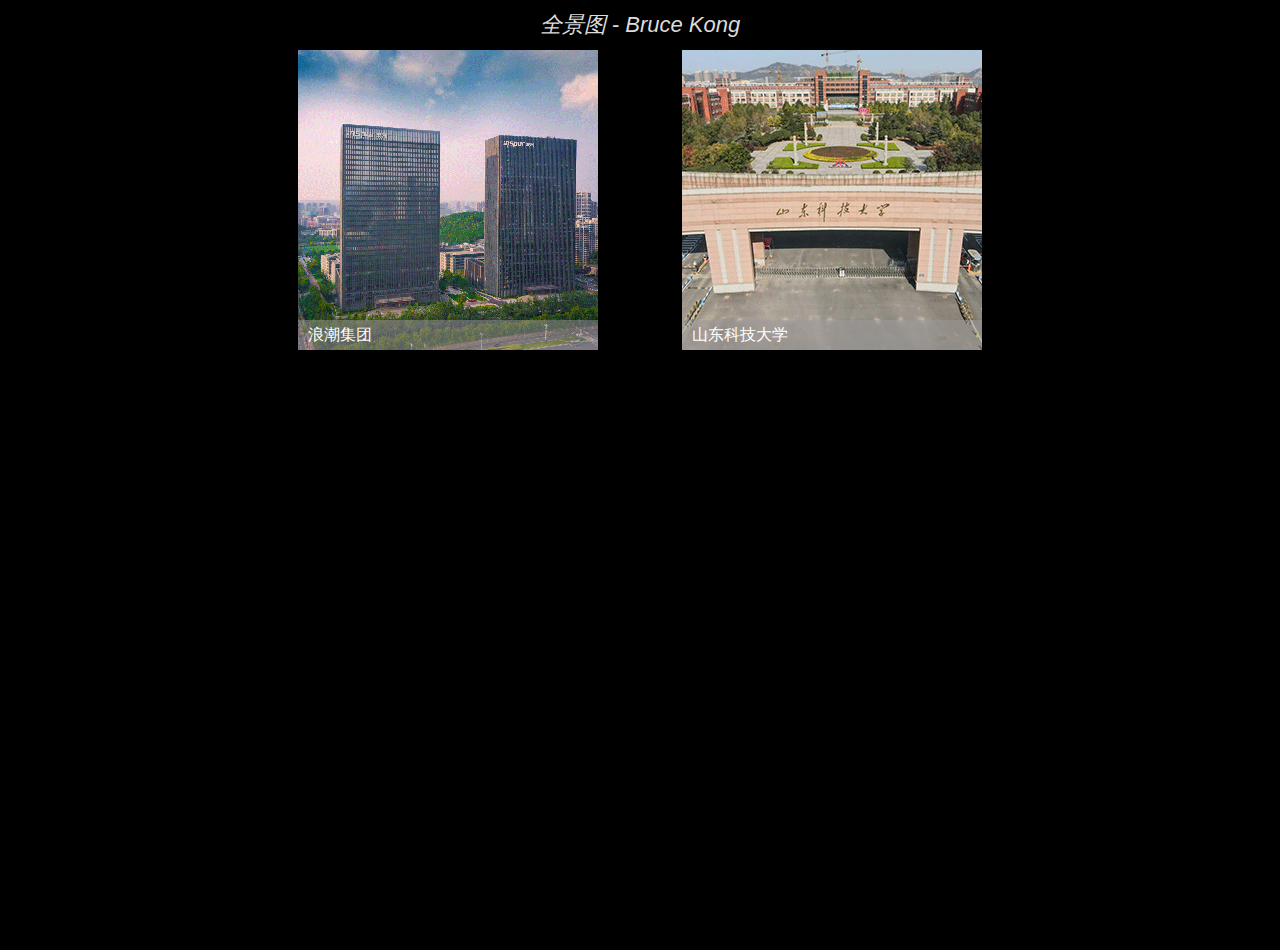
<file: index.html>
﻿<!DOCTYPE html>
<html lang='en'>
<head>
	<title>全景图 - Bruce Kong</title>
	<meta name="viewport" content="width=device-width, initial-scale=1.0, minimum-scale=1.0, maximum-scale=1.0, viewport-fit=cover" />
	<meta name="apple-mobile-web-app-capable" content="yes" />
	<meta name="apple-mobile-web-app-status-bar-style" content="black" />
	<meta http-equiv="Content-Type" content="text/html;charset=utf-8" />
	<meta http-equiv="x-ua-compatible" content="IE=edge" />
	<link rel="icon" sizes="any" href="favicon.ico">
	<style>
		@-ms-viewport { width:device-width; }
		@media only screen and (min-device-width:800px) { html { overflow:hidden; } }
		html { height:100%; user-select: none; }
		body { height:100%; overflow:hidden; margin:0; padding:0; font-family:Arial, Helvetica, sans-serif; font-size:16px; color:#FFFFFF; background-color:#000000; }
		[v-clock]{
			display: none;
		}
		.panorama-title {
			position: absolute;
			top: 10px;
			left: 0;
			width: 100%;
			height: 30px;
			text-align: center;
			color: gainsboro;
			font-style: italic;
			font-size: 22px;
		}
		#app {
			width: 100%;
			height: 100%;
		}
		.app-content {
			padding-top: 50px;
			width: 100%;
			height: 100%;
			display: flex;
			flex-direction: column;
			align-items: center;
		}
		.row {
			display: flex;
			padding-bottom: 30px;
		}
		.box {
			width: 300px;
			height: 300px;
			cursor: pointer;
			padding: 0 42px;

			display: flex;
			align-items: flex-end;
			overflow: hidden;
		}
		.img-content {
			transition: all .5s ease .1s;
			background-repeat: no-repeat;
			background-attachment: fixed;
			background-position: center center;
			background-size: cover;
		}
		.img-content:hover {
			transform: scale(1.05);
		}
		.title {
			position: absolute;
			width: 290px;
			height: 30px;
			background: rgba(157, 154, 154, 0.5);
			display: flex;
			align-items: center;
			padding-left: 10px;
		}
	</style>
	<script src='assets/js/vue.min.js'></script>
</head>
<body>
<div class='panorama-title'>全景图 - Bruce Kong</div>
<div id='app' v-clock>
	<div class='app-content'>
		<div class='row' v-for='(items, index) in data' v-bind:key='items.toString()'>
			<div class='box'
					 v-for='item in items'
					 :key='item.id'
					 @click='openByUrl(item.url)'
			>
				<img class='img-content' :src=`assets/img${item.url}.png` :alt='item.url'>
				<div class='title'>
					{{item.name}}
				</div>
			</div>
		</div>
	</div>
</div>

<script type='module'>
	import OnResize from './assets/js/onresize.js'
  new Vue({
		el: '#app',
		data() {
			return {
				rawData: [
					{id: 1, name: '浪潮集团', url: '/inspur'},
					{id: 2, name: '山东科技大学', url: '/sdust'}
				],
				baseUrl: location.origin + location.pathname
			}
		},
		components: {},
		created() {
			if (this.baseUrl.lastIndexOf('/index.html') !== -1) {
				// 替换掉
				this.baseUrl = this.baseUrl.replace('/index.html', '/')
			}
			this.setData()
		},
		beforeDestroy() {},
		mounted() {
			let that = this
			// 监听dom变化，判断是否退出全屏
			let domOnResize = new OnResize()
			let ac = document.querySelector('.app-content')
			domOnResize.addResizeEventListener(ac, () => onResizing())
			function onResizing() {
				// 使用动态赋值，数组数据无法生效，这块和vue对数组的赋值有要求
				// that.setData()
				window.location.reload()
			}
		},
		computed: {},
		methods: {
			/**
			 * 打开地址
			 * @param url 地址
			 */
			openByUrl(url) {
				url = url.slice(1)
				url = this.baseUrl + `${url}`
				// window.open(url, '_self')
				window.open(url, '_blank')
			},
			/**
			 * 设置渲染数据
			 */
			setData() {
				this.data = []
				if (this.isMobile()) {
					// 将数据转换为二维数组，1列
					this.data = this.setArrayDimension(this.rawData, 1)
				}else {
					// 将数据转换为二维数组： 4列 的数据
					this.data = this.setArrayDimension(this.rawData, 4)
				}
				// console.log(this.isMobile(), this.data, JSON.stringify(this.data))
			},
			/**
			 * 是否是手机端
			 * @returns {boolean}
			 */
			isMobile() {
				//获取到userAgent 使用正则表达式解析 若是移动端返回的flag将不为null，反之为null
				let flag = navigator.userAgent.match(
					/(phone|pad|pod|iPhone|iPod|ios|iPad|Android|Mobile|BlackBerry|IEMobile|MQQBrowser|JUC|Fennec|wOSBrowser|BrowserNG|WebOS|Symbian|Windows Phone)/i
				)
				// 如果不符合上面的正则
				if (flag == null) {
					// 判断是不是ios
					return !!navigator.userAgent.match(/\(i[^;]+;( U;)? CPU.+Mac OS X/); //ios终端
				}
				return true;
			},
			/**
			 * 转换为二维数组
			 * @param arr 数组
			 * @param len 列数
			 * @returns {*[]}
			 */
			setArrayDimension(arr, len) {    //arr:要改造的数组   len:指定的长度
				const Array = []
				arr.forEach((item, index) => {
					const page = Math.floor(index / len)
					if (!Array[page]) {
						Array[page] = []
					}
					Array[page].push(item)
				})
				return Array
			}
		}
	})
</script>
</body>
</html>
</file>
